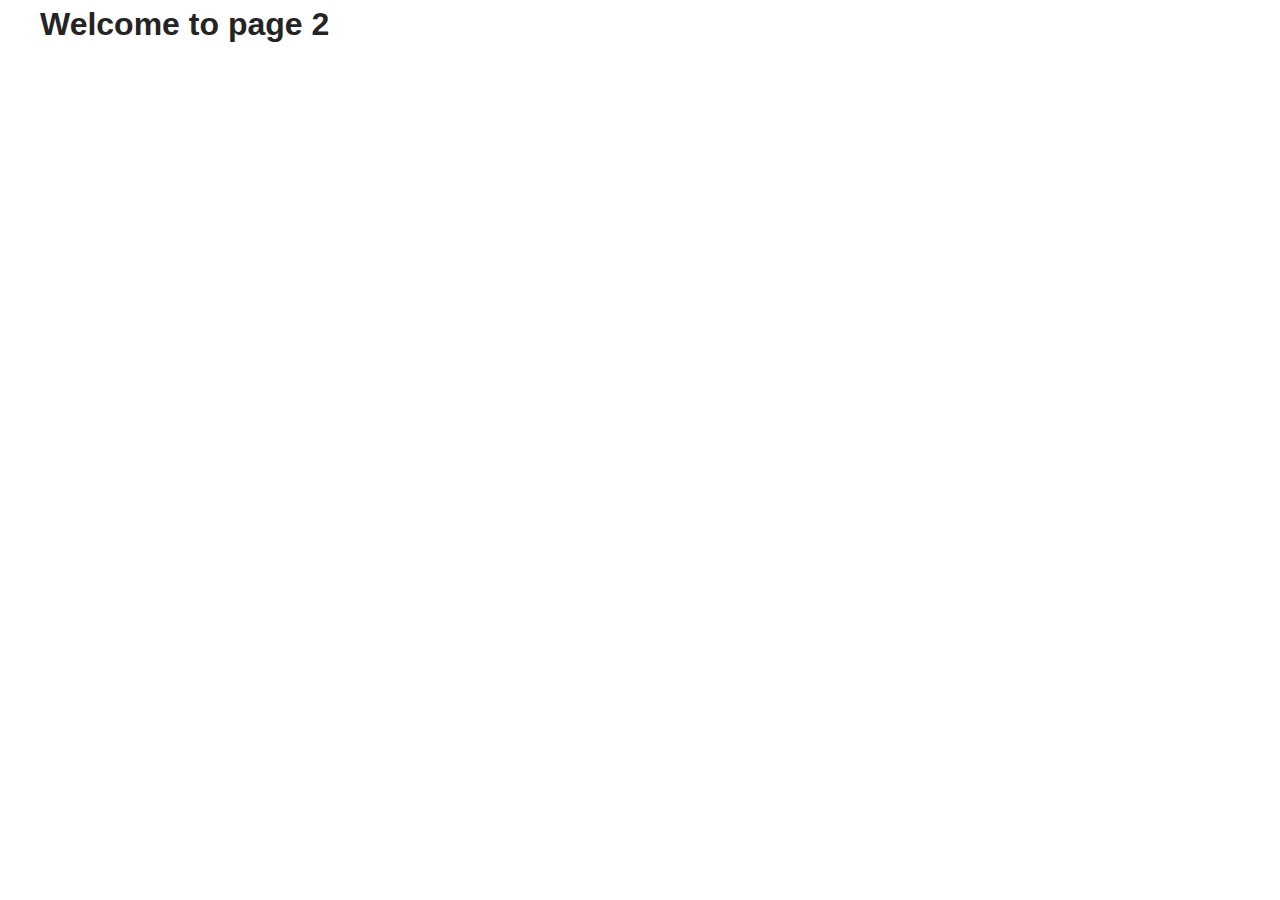
<file: src/1-timer.html>
<!DOCTYPE html>
<html lang="en">
  <head>
    <meta charset="UTF-8" />
    <meta http-equiv="X-UA-Compatible" content="IE=edge" />
    <meta name="viewport" content="width=device-width, initial-scale=1.0" />
    <title>Page 2</title>
    <link rel="stylesheet" href="./css/styles.css" />
  </head>
  <body>
    <load
      src="./partials/header.html"
      icon-path="./img/sprite.svg#logo"
      highlight-act="active"
    />

    <main>
      <div class="container">
        <h1 class="main-title">
          <span class="main-title-gradient">Welcome</span> to page 2
        </h1>
        <load src="./partials/back-link.html" />
      </div>
    </main>

    <load src="./partials/footer.html" />
  </body>
</html>
</file>
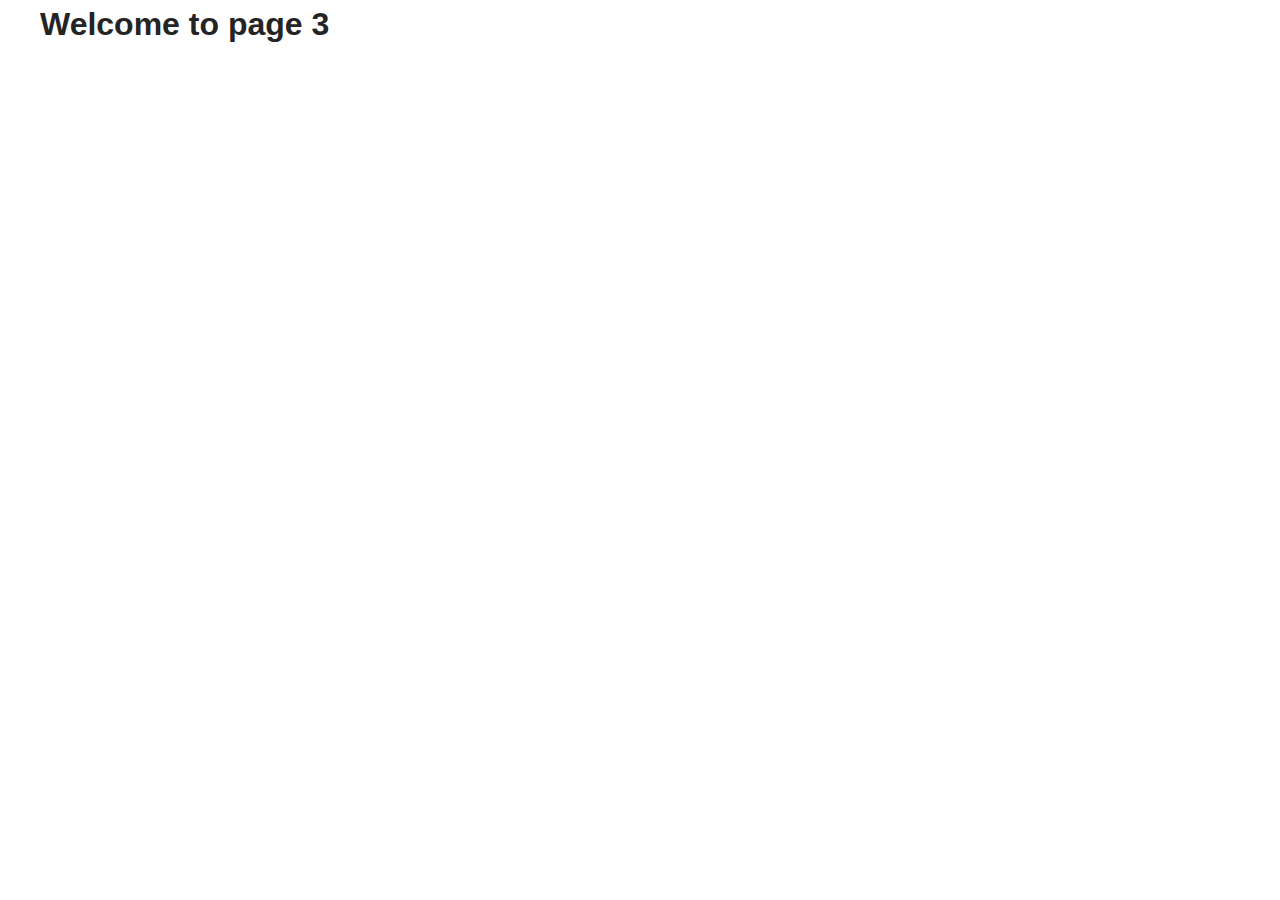
<file: src/2-snackbar.html>
<!DOCTYPE html>
<html lang="en">
  <head>
    <meta charset="UTF-8" />
    <meta http-equiv="X-UA-Compatible" content="IE=edge" />
    <meta name="viewport" content="width=device-width, initial-scale=1.0" />
    <title>Page 3</title>
    <link rel="stylesheet" href="./css/styles.css" />
  </head>
  <body>
    <load
      src="./partials/header.html"
      icon-path="./img/sprite.svg#logo"
      highlight-curr="active"
    />

    <main>
      <div class="container">
        <h1 class="main-title">
          <span class="main-title-gradient">Welcome</span> to page 3
        </h1>
        <load src="./partials/back-link.html" />
      </div>
    </main>

    <load src="./partials/footer.html" />
  </body>
</html>
</file>
<file: src/css/styles.css>
/**
  |============================
  | include css partials with
  | default @import url()
  |============================
*/
/* Common styles */
@import url('./reset.css');
@import url('./base.css');
@import url('./container.css');
@import url('./animations.css');

/* Sections style */
@import url('./header.css');
@import url('./badges.css');
@import url('./back-link.css');

body {
  font-family: 'Montserrat', -apple-system, BlinkMacSystemFont, 'Segoe UI',
    Roboto, Oxygen, Ubuntu, Cantarell, 'Open Sans', 'Helvetica Neue', sans-serif;
}

.data-input {
  font-family: 'Montserrat', sans-serif;
  font-weight: 400;
  font-size: 16px;
  line-height: 1.5;
  letter-spacing: 0.04em;
  color: #2e2f42;
  border: 1px solid #808080;
  border-radius: 4px;
  width: 272px;
  height: 40px;
  margin-top: 36px;
  margin-right: 8px;
}

.data-input:hover,
.data-input:focus {
  border: 1px solid #000;
  outline: none;
}

.data-input:active {
  border: 1px solid #4e75ff;
  outline: none;
}

.data-input:disabled {
  background-color: #fafafa;
  color: #808080;
}

.start-btn {
  font-family: 'Montserrat', sans-serif;
  font-weight: 500;
  font-size: 16px;
  line-height: 1.5;
  letter-spacing: 0.04em;
  color: #fff;
  border-radius: 8px;
  padding: 8px 16px;
  width: 75px;
  height: 40px;
  border: none;
  background-color: #4e75ff;
}

.start-btn:hover,
.start-btn:focus {
  background-color: #6c8cff;
}

.start-btn:disabled {
  background-color: #cfcfcf;
  color: #989898;
}

.timer {
  display: flex;
  justify-content: center;
  gap: 24px;
  margin-top: 32px;
}

.field {
  display: flex;
  flex-direction: column;
  align-items: center;
}

.value {
  font-weight: 400;
  font-size: 40px;
  line-height: 1.2;
  letter-spacing: 0.04em;
  color: #2e2f42;
}

.label {
  font-weight: 400;
  font-size: 16px;
  line-height: 1.5;
  color: #2e2f42;
  text-transform: uppercase;
}

.form {
  display: flex;
  flex-direction: column;
  justify-content: center;
  align-items: center;
  margin-top: 36px;
}

.input-label {
  display: flex;
  flex-direction: column;
  align-items: flex-start;
  font-family: 'Montserrat', sans-serif;
}

.input-label input {
  margin-top: 8px;
}

.delay-area {
  border: 1px solid #808080;
  border-radius: 4px;
  width: 360px;
  height: 40px;
  margin-bottom: 16px;
}

.delay-area:hover,
.delay-area:focus {
  border: 1px solid #000;
  outline: none;
}

.delay-area:active {
  border: 1px solid #4e75ff;
  outline: none;
}

.radio-input {
  width: 360px;
  border-radius: 4px;
  stroke-width: 1px;
  stroke: #808080;
  margin-bottom: 24px;
  border: 1px solid #808080;
}

.radio-input:hover,
.radio-input:focus {
  border: 1px solid #000;
  outline: none;
}

.create-btn {
  font-family: 'Montserrat', sans-serif;
  border-radius: 8px;
  padding: 8px 16px;
  width: 360px;
  height: 40px;
  border: none;
  background-color: #4e75ff;
  font-weight: 500;
  font-size: 16px;
  line-height: 1.5;
  letter-spacing: 0.04em;
  color: #fff;
}

.create-btn:hover,
.create-btn:focus {
  background-color: #6c8cff;
}

.custom-error {
  background-color: #ef4040 !important;
  color: #fff !important;
}

.custom-error .iziToast-title {
  font-family: 'Montserrat', sans-serif;
  font-weight: 700;
  font-size: 16px;
  line-height: 1.5;
  letter-spacing: 0.03em;
  color: #fff !important;
}
.custom-error .iziToast-message {
  font-family: 'Montserrat', sans-serif;
  font-weight: 400;
  font-size: 16px;
  line-height: 1.5;
  letter-spacing: 0.03em;
  color: #fff !important;
}

.custom-delay-success {
  background-color: #59a10d !important;
  color: #fff !important;
}

.custom-delay-success .iziToast-title {
  font-family: 'Montserrat', sans-serif;
  font-weight: 700;
  font-size: 16px;
  line-height: 1.5;
  letter-spacing: 0.03em;
  color: #fff !important;
}

.custom-delay-success .iziToast-message {
  font-family: 'Montserrat', sans-serif;
  font-weight: 400;
  font-size: 16px;
  line-height: 1.5;
  letter-spacing: 0.03em;
  color: #fff !important;
}

.custom-delay-error {
  background-color: #ef4040 !important;
  color: #fff !important;
}

.custom-delay-error .iziToast-title {
  font-family: 'Montserrat', sans-serif;
  font-weight: 700;
  font-size: 16px;
  line-height: 1.5;
  letter-spacing: 0.03em;
  color: #fff !important;
}

.custom-delay-error .iziToast-message {
  font-family: 'Montserrat', sans-serif;
  font-weight: 400;
  font-size: 16px;
  line-height: 1.5;
  letter-spacing: 0.03em;
  color: #fff !important;
}
</file>
